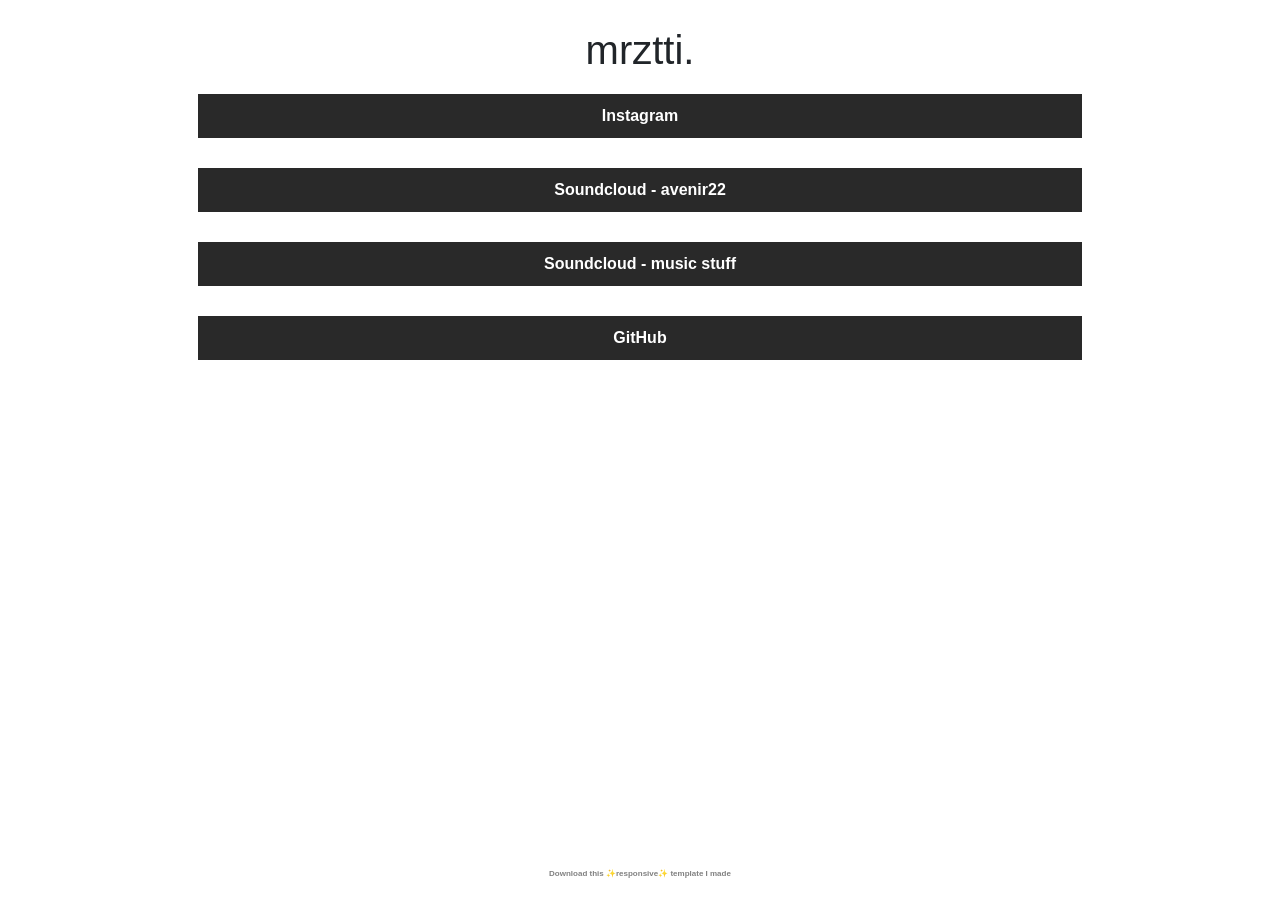
<file: index.html>
<!DOCTYPE html>
<html lang="en" style="height: 100%;">

<head>
    <meta charset="utf-8">
    <meta name="viewport" content="width=device-width, initial-scale=1.0, shrink-to-fit=no">
    <title>M.Ranzetti // Links</title>
    <link rel="icon" type="image/png" sizes="500x500" href="assets/img/favicon.png">
    <link rel="icon" type="image/png" sizes="500x500" href="assets/img/favicon.png">
    <link rel="icon" type="image/png" sizes="500x500" href="assets/img/favicon.png">
    <link rel="icon" type="image/png" sizes="500x500" href="assets/img/favicon.png">
    <link rel="icon" type="image/png" sizes="500x500" href="assets/img/favicon.png">
    <link rel="stylesheet" href="assets/bootstrap/css/bootstrap.min.css">
    <link rel="stylesheet" href="assets/css/styles.css">
</head>

<body style="flex-direction: column;display: flex;height: 100%;">
    <div class="content">
        <h1 class="d-flex justify-content-center" style="text-align: center;padding-bottom: 0px;padding-top: 26px;">mrztti.</h1>
        <div class="container h-100 flex-column d-flex" style="background: rgba(220,53,69,0);opacity: 1;">
            <div onclick="location.href=&#39;https://www.instagram.com/mranzetti/&#39;;" style="padding-right: 10%;padding-left: 10%;padding-top: 10px;">
                <p class="linkpointer" style="background: rgb(41,41,41);text-align: center;font-weight: bold;padding: 10px;border-radius: 2px;border-width: 2px;border-style: solid;color: rgb(255,255,255);">Instagram</p>
            </div>
            <div onclick="location.href=&#39;https://soundcloud.com/avenir22&#39;;" style="padding-right: 10%;padding-left: 10%;padding-top: 10px;">
                <p class="linkpointer" style="background: rgb(41,41,41);text-align: center;font-weight: bold;padding: 10px;border-radius: 2px;border-width: 2px;border-style: solid;color: rgb(255,255,255);">Soundcloud - avenir22</p>
            </div>
            <div onclick="location.href=&#39;https://soundcloud.com/mrztt&#39;;" style="padding-right: 10%;padding-left: 10%;padding-top: 10px;">
                <p class="linkpointer" style="background: rgb(41,41,41);text-align: center;font-weight: bold;padding: 10px;border-radius: 2px;border-width: 2px;border-style: solid;color: rgb(255,255,255);">Soundcloud - music stuff</p>
            </div>
            <div onclick="location.href=&#39;https://github.com/mrztti?tab=repositories&#39;;" style="padding-right: 10%;padding-left: 10%;padding-top: 10px;">
                <p class="linkpointer" style="background: rgb(41,41,41);text-align: center;font-weight: bold;padding: 10px;border-radius: 2px;border-width: 2px;border-style: solid;color: rgb(255,255,255);">GitHub</p>
            </div>
        </div>
    </div><footer class="sticky-footer" style="color: rgb(128,128,128);font-size: 8px;text-align: center;"><b style="color: rgb(128,128,128);font-size: 8px;text-align: center;" class="linkpointer" onclick="location.href=&#39;https://github.com/mrztti/SimpleLinkPage&#39;;">Download this ✨responsive✨ template I made</b></footer>
    <script src="assets/js/jquery.min.js"></script>
    <script src="assets/bootstrap/js/bootstrap.min.js"></script>
</body>

</html>
</file>
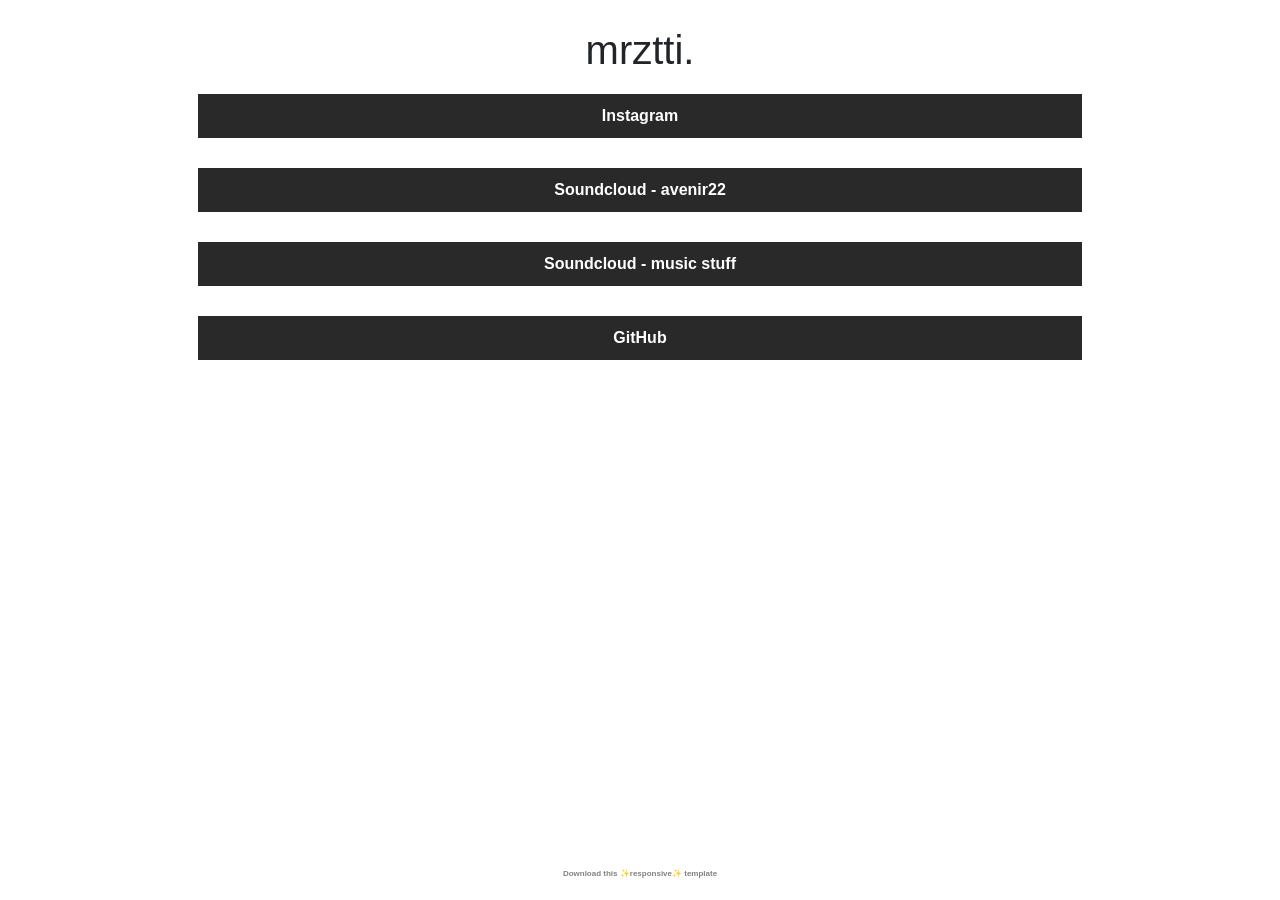
<file: links/index.html>
<!DOCTYPE html>
<html lang="en" style="height: 100%;">

<head>
    <meta charset="utf-8">
    <meta name="viewport" content="width=device-width, initial-scale=1.0, shrink-to-fit=no">
    <title>M.Ranzetti // Links</title>
    <link rel="icon" type="image/png" sizes="500x500" href="assets/img/favicon.png">
    <link rel="icon" type="image/png" sizes="500x500" href="assets/img/favicon.png">
    <link rel="icon" type="image/png" sizes="500x500" href="assets/img/favicon.png">
    <link rel="icon" type="image/png" sizes="500x500" href="assets/img/favicon.png">
    <link rel="icon" type="image/png" sizes="500x500" href="assets/img/favicon.png">
    <link rel="stylesheet" href="assets/bootstrap/css/bootstrap.min.css">
    <link rel="stylesheet" href="assets/css/styles.css">
</head>

<body style="flex-direction: column;display: flex;height: 100%;">
    <div class="content">
        <h1 class="d-flex justify-content-center" style="text-align: center;padding-bottom: 0px;padding-top: 26px;">mrztti.</h1>
        <div class="container h-100 flex-column d-flex" style="background: rgba(220,53,69,0);opacity: 1;">
            <div onclick="location.href=&#39;https://www.instagram.com/mranzetti/&#39;;" style="padding-right: 10%;padding-left: 10%;padding-top: 10px;">
                <p class="linkpointer" style="background: rgb(41,41,41);text-align: center;font-weight: bold;padding: 10px;border-radius: 2px;border-width: 2px;border-style: solid;color: rgb(255,255,255);">Instagram</p>
            </div>
            <div onclick="location.href=&#39;https://soundcloud.com/avenir22&#39;;" style="padding-right: 10%;padding-left: 10%;padding-top: 10px;">
                <p class="linkpointer" style="background: rgb(41,41,41);text-align: center;font-weight: bold;padding: 10px;border-radius: 2px;border-width: 2px;border-style: solid;color: rgb(255,255,255);">Soundcloud - avenir22</p>
            </div>
            <div onclick="location.href=&#39;https://soundcloud.com/mrztt&#39;;" style="padding-right: 10%;padding-left: 10%;padding-top: 10px;">
                <p class="linkpointer" style="background: rgb(41,41,41);text-align: center;font-weight: bold;padding: 10px;border-radius: 2px;border-width: 2px;border-style: solid;color: rgb(255,255,255);">Soundcloud - music stuff</p>
            </div>
            <div onclick="location.href=&#39;https://github.com/mrztti?tab=repositories&#39;;" style="padding-right: 10%;padding-left: 10%;padding-top: 10px;">
                <p class="linkpointer" style="background: rgb(41,41,41);text-align: center;font-weight: bold;padding: 10px;border-radius: 2px;border-width: 2px;border-style: solid;color: rgb(255,255,255);">GitHub</p>
            </div>
        </div>
    </div><footer class="sticky-footer" style="color: rgb(128,128,128);font-size: 8px;text-align: center;"><b style="color: rgb(128,128,128);font-size: 8px;text-align: center;" class="linkpointer" onclick="location.href=&#39;https://github.com/mrztti/SimpleLinkPage&#39;;">Download this ✨responsive✨ template</b></footer>
    <script src="assets/js/jquery.min.js"></script>
    <script src="assets/bootstrap/js/bootstrap.min.js"></script>
</body>

</html>
</file>
<file: assets/css/styles.css>
linkpointer {
  cursor: pointer;
}

.linkpointer {
  cursor: pointer;
}

.content {
  flex: 1 0 auto;
  padding-bottom: 40px;
}

.sticky-footer {
  flex-shrink: 0;
  /*margin-top: auto;*/
  padding-top: 10px;
  padding-bottom: 20px;
}
</file>
<file: links/assets/css/styles.css>
linkpointer {
  cursor: pointer;
}

.linkpointer {
  cursor: pointer;
}

.content {
  flex: 1 0 auto;
  padding-bottom: 40px;
}

.sticky-footer {
  flex-shrink: 0;
  /*margin-top: auto;*/
  padding-top: 10px;
  padding-bottom: 20px;
}
</file>
